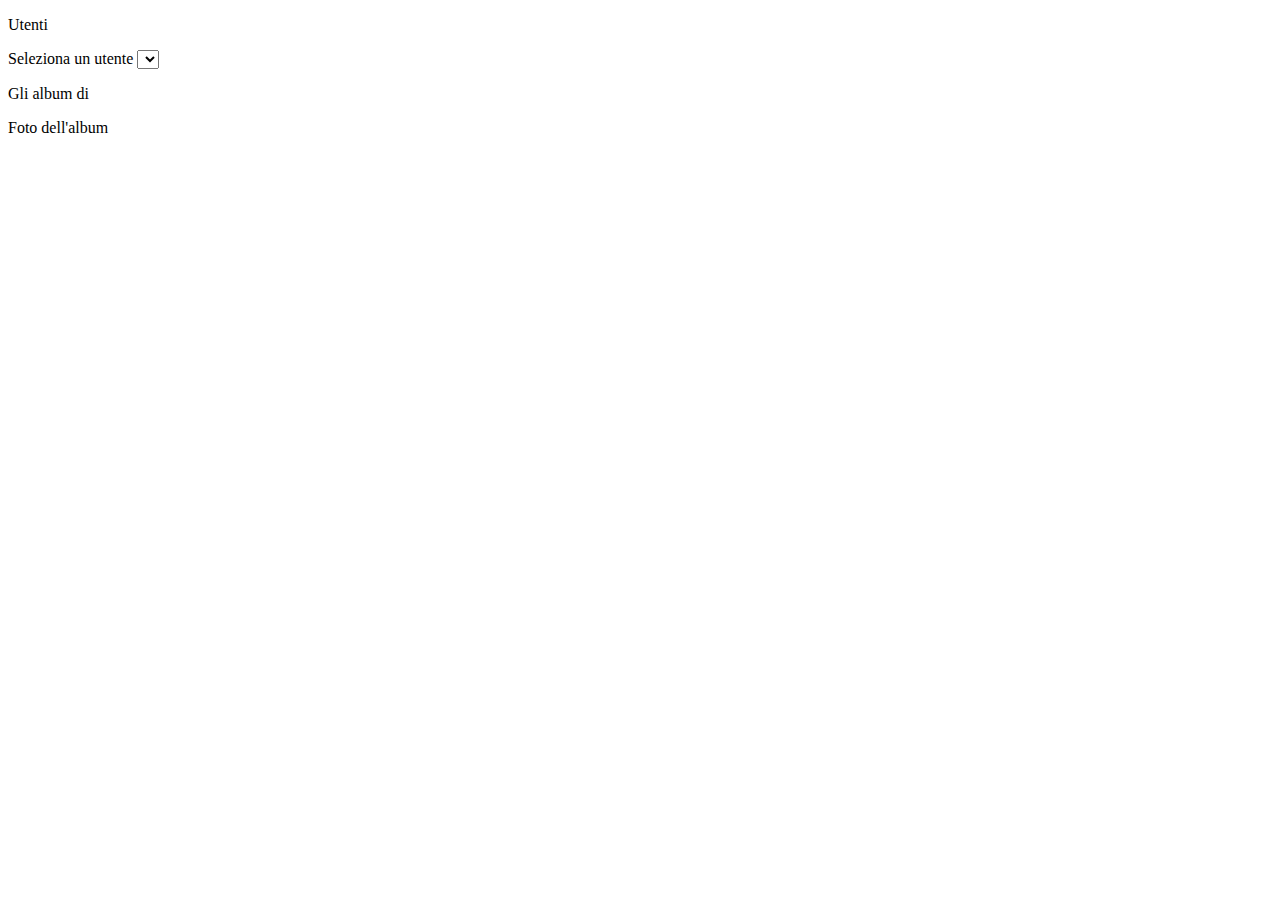
<file: Galleria/index.html>
<!DOCTYPE html>
<html lang="it">

<head>
   <meta charset="UTF-8">
   <meta name="viewport" content="width=device-width, initial-scale=1.0">
   <link rel="stylesheet" href="https://stackpath.bootstrapcdn.com/bootstrap/4.5.0/css/bootstrap.min.css"
      integrity="sha384-9aIt2nRpC12Uk9gS9baDl411NQApFmC26EwAOH8WgZl5MYYxFfc+NcPb1dKGj7Sk" crossorigin="anonymous">
   <link rel="stylesheet" href="style.css">
   <script src="index.js"></script>
   <title>Galleria</title>
</head>

<body>

   <div class="container-fluid">
      <div class="row my-4">
         <div class="col-12 text-center">
            <p class="h3">Utenti</p>
            <div class="form-group">
               <label>Seleziona un utente</label>
               <select id="users" class="form-control" onchange="getAlbum()">
               </select>
            </div>
         </div>
         <div class="col-12 col-md-6">
            <p class="h3">Gli album di <span id="selectedUser"></span></p>
            <div class="row no-gutters" id="albumContent">
            </div>
         </div>
         <div class="col-12 col-md-6">
            <p class="h3">Foto dell'album <span id="albumTitle"></span></p>
            <div class="row" id="photoContent"></div>
         </div>
      </div>
   </div>

</body>

</html>
</file>
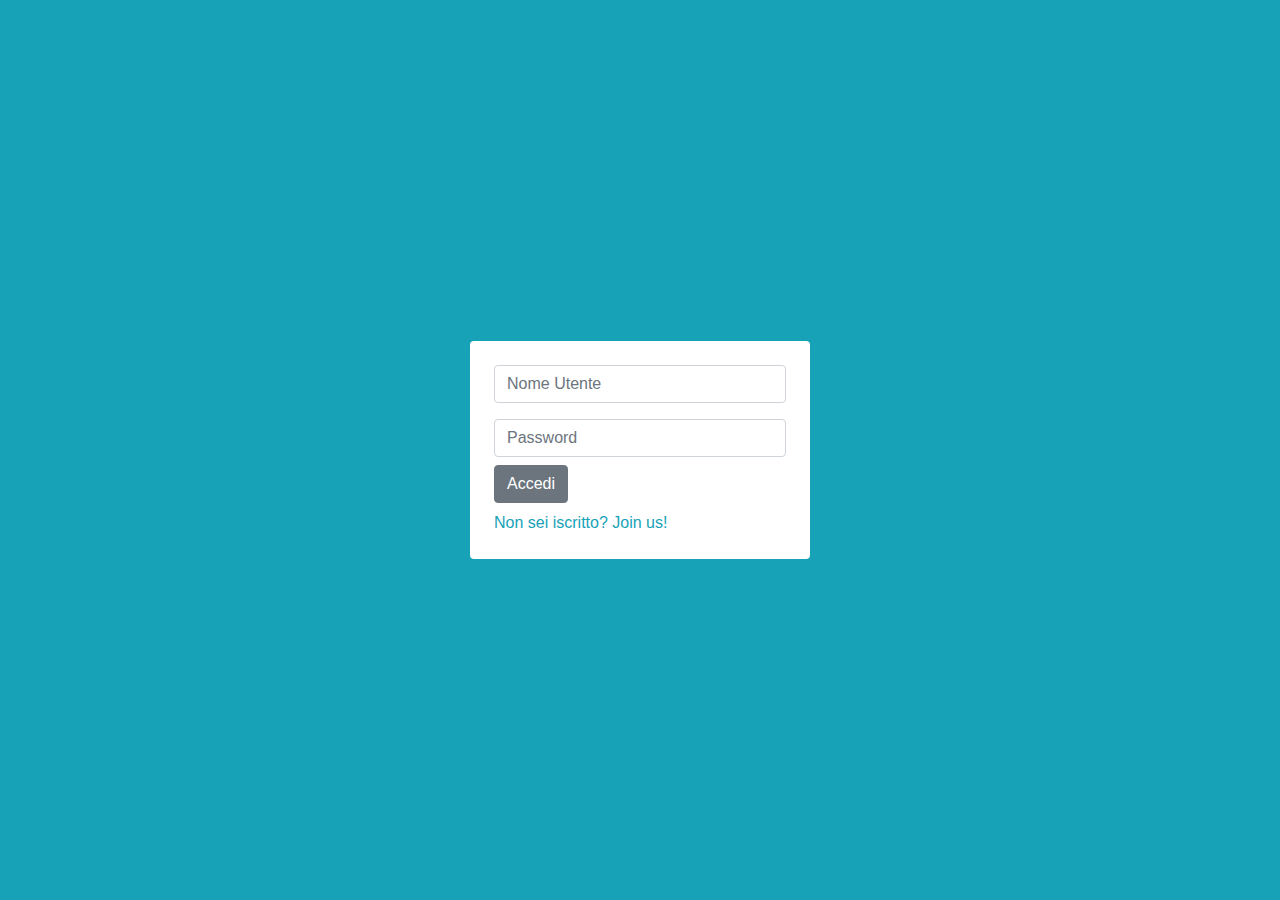
<file: GestioneAuto/index.html>
<!DOCTYPE html>
<html lang="en">
<head>
    <meta charset="UTF-8">
    <meta name="viewport" content="width=device-width, initial-scale=1.0">
    <title>Login</title>
    <link rel="stylesheet" href="https://cdnjs.cloudflare.com/ajax/libs/twitter-bootstrap/4.5.0/css/bootstrap.min.css" />
    <link rel="stylesheet" href="css/incommon.css" />
    <script src="js/index.js" defer></script>
    <script src="js/incommon.js" defer></script>
</head>
<body class="bg-info">
    
    <div class="container vh-100 d-flex justify-content-center">
        <div class="row w-100 align-self-center ">
            <div class="col-4 offset-4">
                <form name='login' method='post' action="home.html" class="p-4 bg-white rounded">
                    <input type='text' name='nome_utente' class="form-control mb-3" placeholder="Nome Utente">
                
                    <input type='password' name='password' class="form-control mb-2" placeholder="Password">
                    <div id="credenziali" class='text-danger nascosto mb-2'>
                        Credenziali non valide
                    </div>
                    <button type='submit' class="btn btn-secondary">
                        Accedi
                    </button>
                    
                    <div id="signup" class="mt-2">
                        <a href="signup.html" class="text-info">Non sei iscritto? Join us!</a>
                    </div>
                </form>
            </div>   
        </div>
    </div>
</body>
</html>
</file>
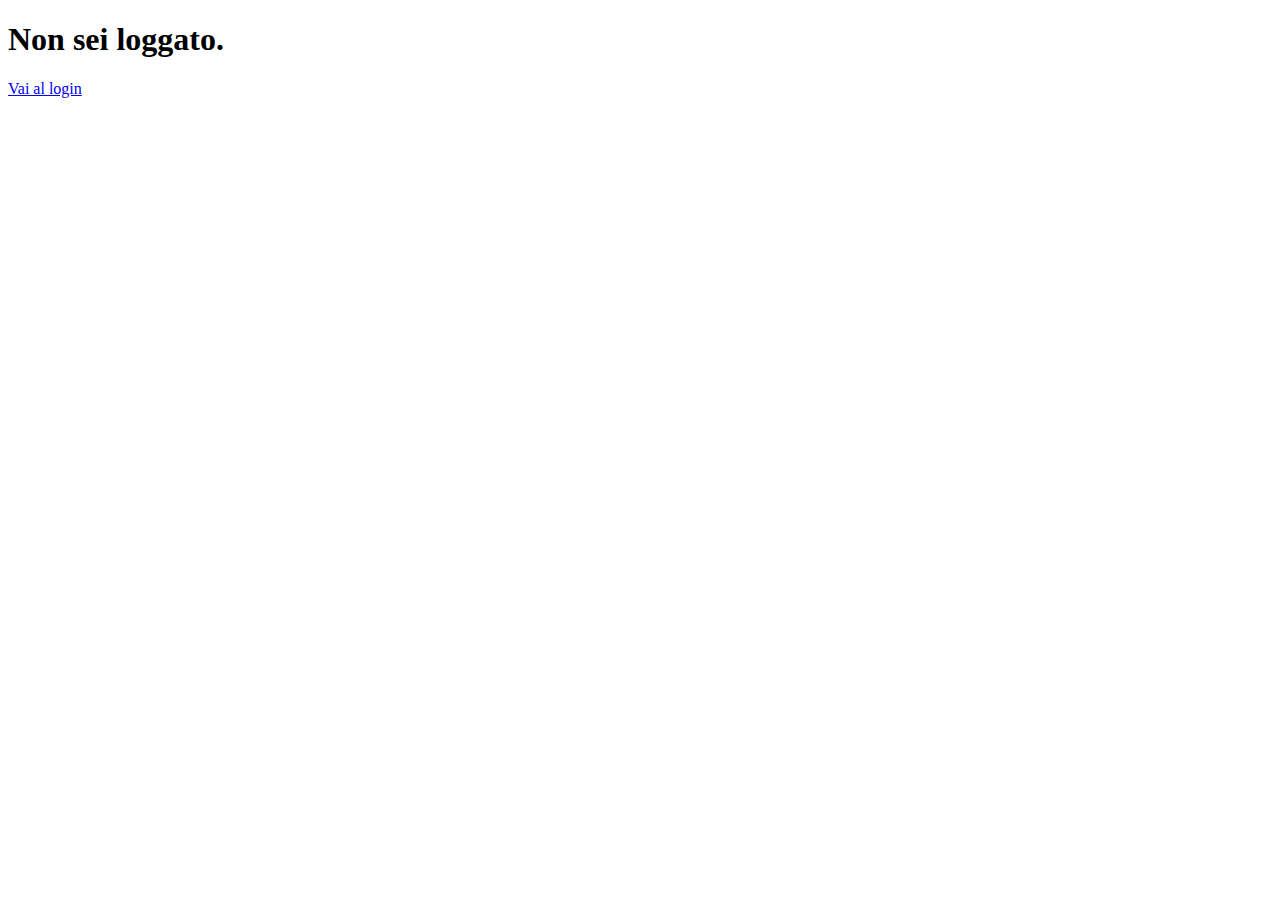
<file: GestioneAuto/relogin.html>
<!DOCTYPE html>
<html lang="en">
<head>
    <meta charset="UTF-8">
    <meta name="viewport" content="width=device-width, initial-scale=1.0">
    <title>Relogin</title>

    <link rel="stylesheet" href="https://stackpath.bootstrapcdn.com/bootstrap/4.5.0/css/bootstrap.min.css" integrity="sha384-9aIt2nRpC12Uk9gS9baDl411NQApFmC26EwAOH8WgZl5MYYxFfc+NcPb1dKGj7Sk" crossorigin="anonymous">
</head>
<body>
    <div class="container vh-100 d-flex justify-content-center">
        <div class="row w-100 align-self-center ">
            <div class="col-4 offset-4">
                <h1>Non sei loggato.</h1>
                <a class="btn btn-danger" href="index.html">Vai al login</a>
            </div>
        </div>
    </div>
    
</body>
</html>
</file>
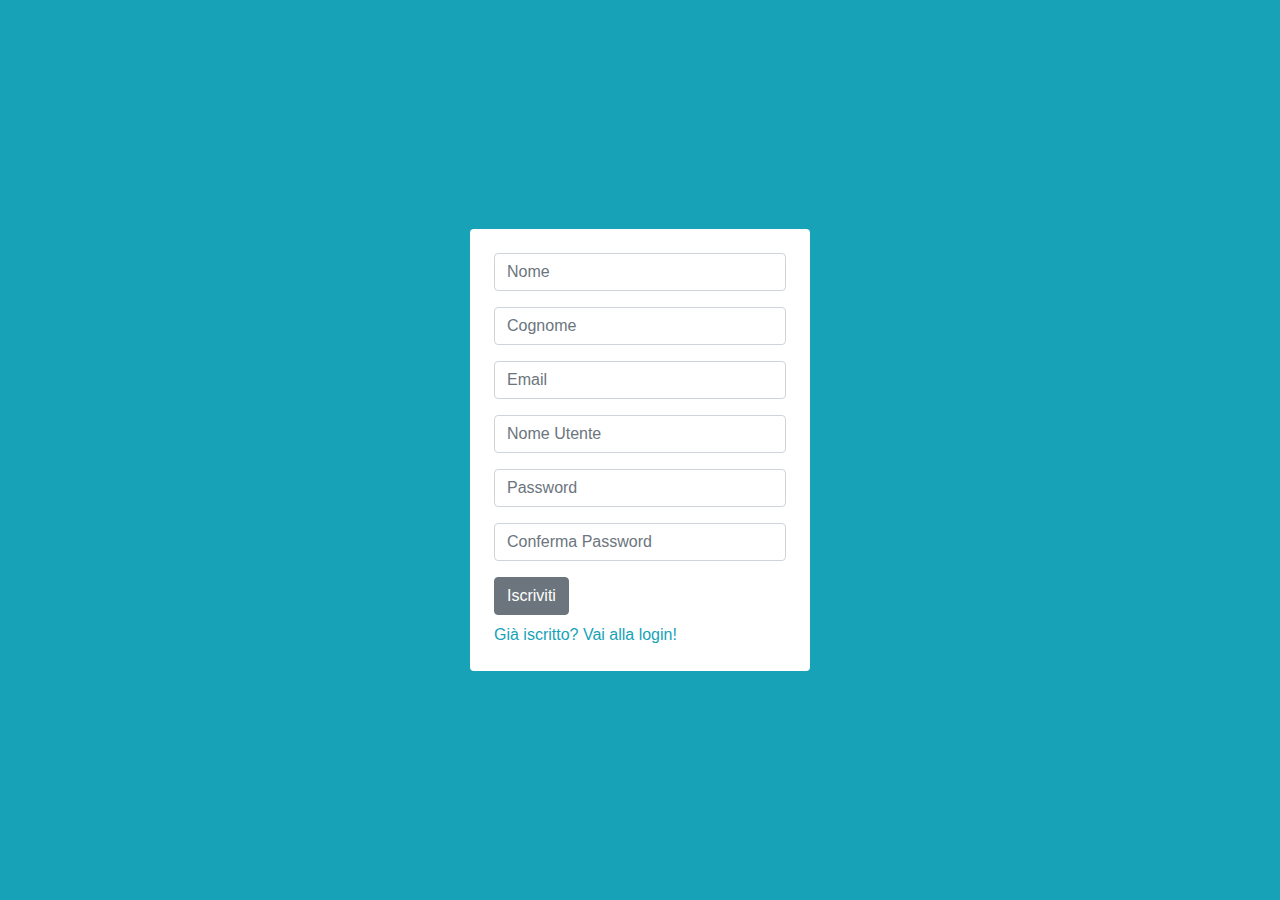
<file: GestioneAuto/signup.html>
<!DOCTYPE html>
<html lang="en">
<head>
    <meta charset="UTF-8">
    <meta name="viewport" content="width=device-width, initial-scale=1.0">
    <title>Singup</title>
    <link rel="stylesheet" href="https://cdnjs.cloudflare.com/ajax/libs/twitter-bootstrap/4.5.0/css/bootstrap.min.css" />
    <link rel="stylesheet" href="css/incommon.css" />
    <script src="js/signup.js" defer></script>
    <script src="js/incommon.js" defer></script>
</head>
<body class="bg-info">
    
    <div class="container vh-100 d-flex justify-content-center">
        <div class="row w-100 align-self-center ">
            <div class="col-4 offset-4">
                <form name='iscrizione' method='post' action="home.html" class="p-4 bg-white rounded">
                    <input type='text' name='nome' class="form-control mb-3" placeholder="Nome">
                    <input type='text' name='cognome' class="form-control mb-3" placeholder="Cognome">
                    <input type='email' name='email' class="form-control mb-3" placeholder="Email">
                    <div id="errore_email" class="nascosto text-danger mb-3">Email non valida</div>
                    <input id='nome_utente' type='text' name='nome_utente' class="form-control mb-3"placeholder="Nome Utente">
                    <div id="utente" class="nascosto text-danger mb-3">Nome Utente non disponibile</div>
                    <input type='password' name='password' class="form-control mb-3" placeholder="Password">
                    <input type='password' name='conferma_password' class="form-control mb-3" placeholder="Conferma Password"> 
                    <div id = password class="nascosto text-danger mb-3" >Le password non coincidono</div>
                    <button type='submit' class="btn btn-secondary mb-2">
                        Iscriviti
                    </button>
                    <div id = campiPieni class="nascosto mb-2 text-danger" >Compilare tutti i campi!</div>
                    
                    <div id="login" >
                        <a href="index.html" class="text-info">Già iscritto? Vai alla login!</a>
                    </div>
                </form>
            </div>
        </div>
    </div>
</body>
</html>
</file>
<file: Galleria/style.css>
.albums {
    width: 100px;
    height: 100px;
    background-size: cover; 
    margin-bottom: 30px;
    margin: auto;
 }
 
 #albumContent {
    border-right: 2px solid;
 }

 .spanDecoration {
    width: 100%;
    display: block;
    text-align: center;
    line-height: 100px;
    color: #fff;
    font-weight: 500;
    margin: auto;
    background: rgba(0,0,0,0.7);
    cursor: pointer;
 }
</file>
<file: GestioneAuto/css/incommon.css>
.nascosto{
    display: none;
}


.errore {
    color: rgb(109, 0, 0);
    text-align: center;
}
</file>
